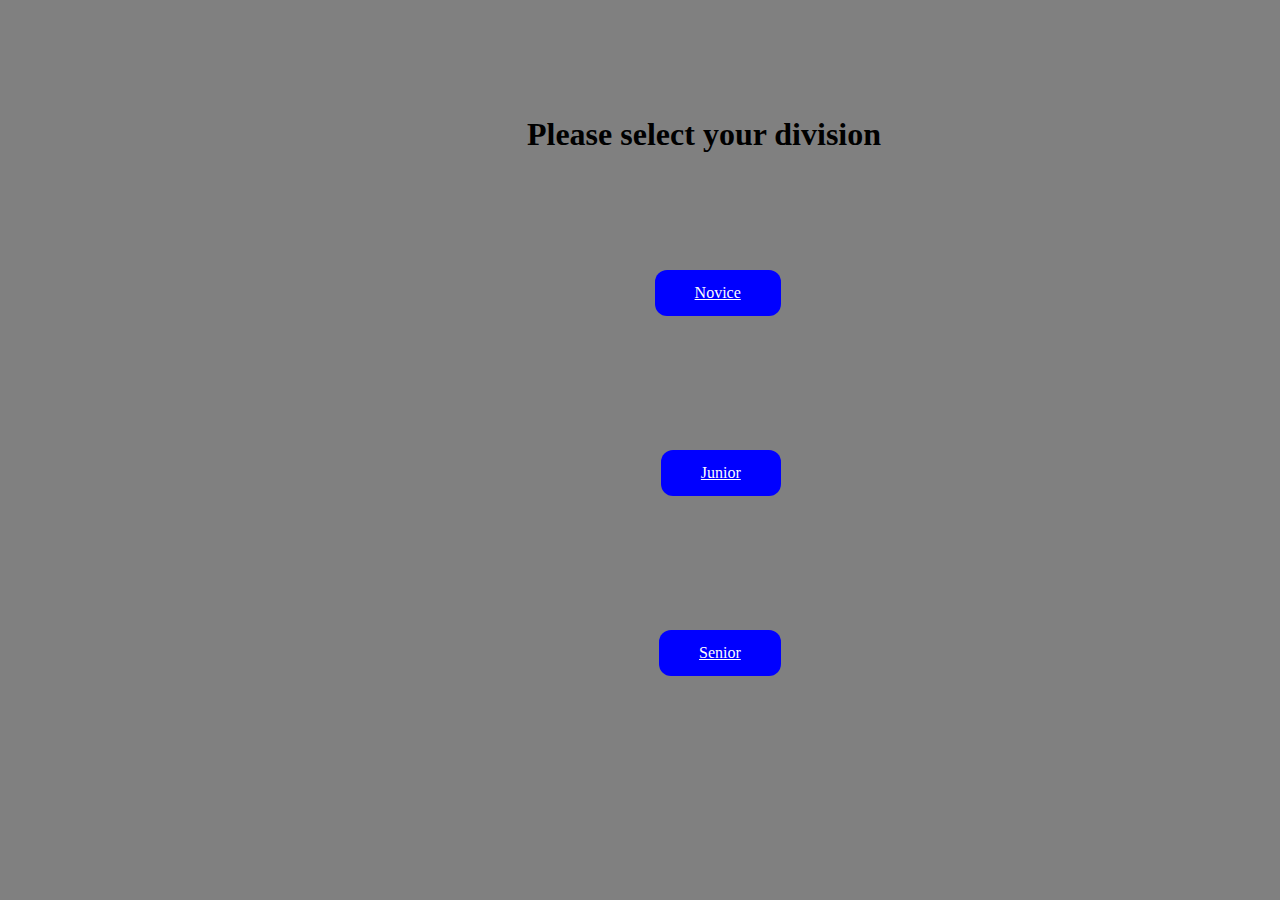
<file: html/categorypage.html>
<!--Work in progress, still need to (probably) make the page look nicer, as well as
	add code so the button clicks go places
	-->

<!DOCTYPE html>
<html>
<head>
<style>

/* need to make it so buttons go somewhere (tournament bracket maybe?) when clicked */

/*used to center tile (roughly) over the three buttons*/
.center_text{position: absolute; top: 15%; left: 55%; transform: translate(-50%, -50%);}
/* defining center positions for the three buttons*/
.center_stuff{text-align: center;}
/* reason for three seperate button classes is  clicking each
button would take you to a different place (pretty sure)*/
/* defines style for buttons such as size, color, etc.*/
.button_novice{
  background-color: blue; 
  border: none;
  color: white;
  /* Next three lines of code define the time the hover effect takes to occur on the buttons
  	and changes the cursor from an arror to a pointer*/
  -webkit-transition-duration: 0.4s; 
  transition-duration: 0.4s;
  cursor: pointer;
  padding: 14px 40px;
  text-align: center;
  font-size: 16px;
  border-radius: 12px;
  top: 30%;
  position: absolute;
  right:39%
  
}
/* When a button is hovered, the button turns red*/
.button_novice:hover{
  background-color: red;
  color: white;
}
.button_junior{
  background-color: blue; 
  border: none;
  color: white;
  -webkit-transition-duration: 0.4s; 
  transition-duration: 0.4s;
  cursor: pointer;
  padding: 14px 40px;
  text-align: center;
  font-size: 16px;
  border-radius: 12px;
  top: 50%;
  position: absolute;
  right:39%
}
/* When a button is hovered, the button turns red*/
.button_junior:hover{
  background-color: red;
  color: white;
}
.button_senior{
  background-color: blue; 
  border: none;
  color: white;
  -webkit-transition-duration: 0.4s; 
  transition-duration: 0.4s;
  cursor: pointer;
  padding: 14px 40px;
  text-align: center;
  font-size: 16px;
  border-radius: 12px;
  top: 70%;
  position: absolute;
  right:39%
}
/* When a button is hovered, the button turns red*/
.button_senior:hover{
  background-color: red;
  color: white;
}
/* need to probaly change background color / make look nicer */
body{
	text-align: center;
    background-color:gray;
}
</style>
</head>
<body>
	<!--title text with wrapper used to center it-->
	<div class="center_text">
	<h1> Please select your division</h1>
	</div>
    <!--first button -->
	<div class="center_stuff">
     <!--By default the below three links go to google. Needs to be changed -->
	<!-- bellow line creates a link with the characteristics of the button_novice class -->
        <a class="button_novice" target="_blank" href="https://www.google.com/">Novice</a>
	</div>
	<!--Second button -->
	<div class="center_stuff">
    <!-- bellow line creates a link with the characteristics of the button_junior class -->
		<a class="button_junior" target="_blank" href="https://www.google.com/">Junior</a>
	</div>
	<!--Third button -->
	<div class="center_stuff">
    <!-- bellow line creates a link with the characteristics of the button_senior class -->
		<a class="button_senior" target="_blank" href="https://www.google.com/">Senior</a>
	</div>

</body>
</html>
</file>
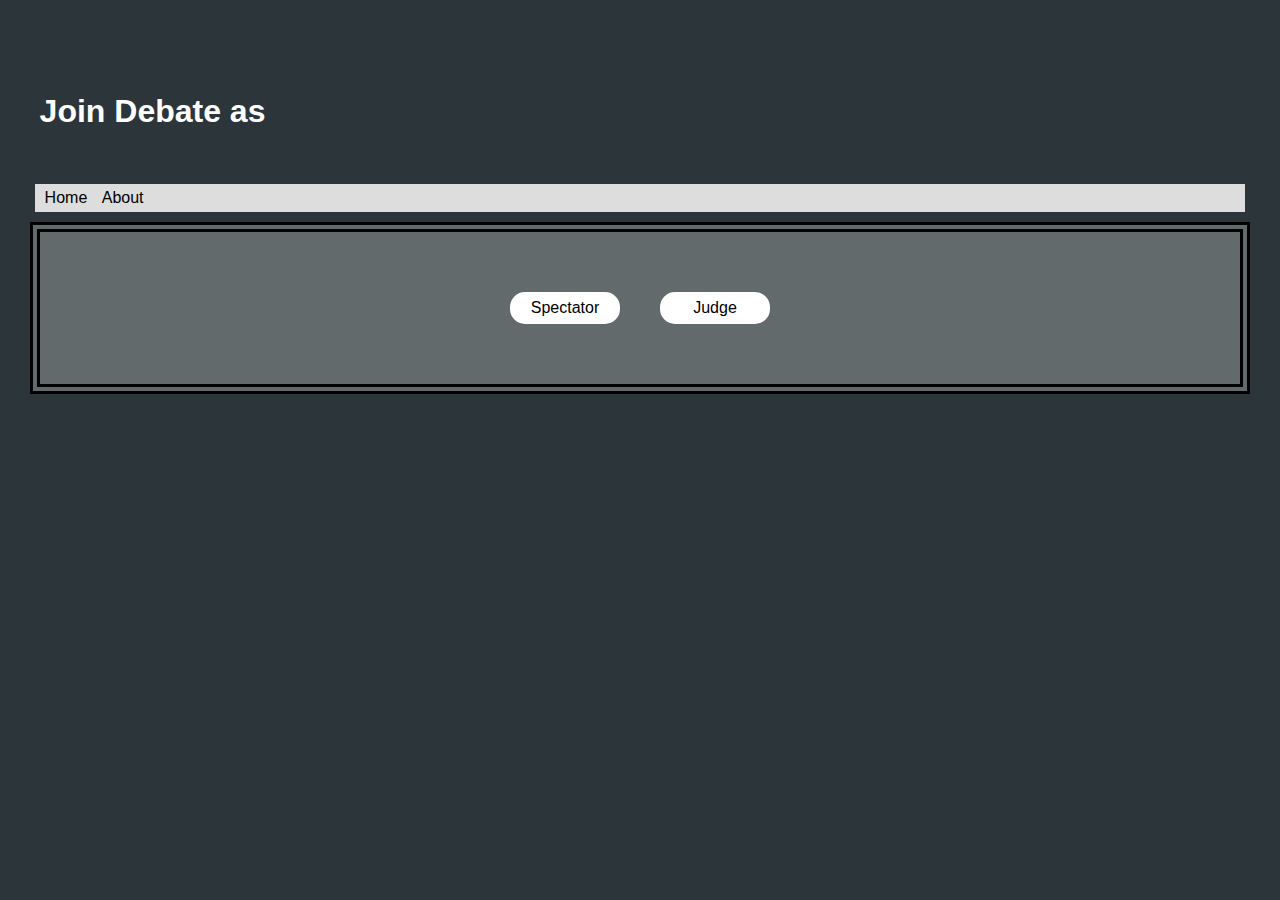
<file: html/loginpage.html>
<!DOCTYPE html>
<html>
<head>
	<meta name="viewport" content="width=device-width, initial-scale=1.0"> 
	
	<title>Login to Existing Event</title>
    
    <link rel="stylesheet" type="text/css" href="loginpage.css">
    
    <script src="loginpage.js"></script>
</head>
<body>
    <header>
        <h1>Join Debate as</h1>
    </header>
    
    <nav>
        <a href="index.html">Home</a>
		<a href="aboutpage.html">About</a>
	</nav>
    
	<div class=container>
        <div class=buttoncontainer>
            <button type="button" id="button1" onclick=login("spectator")>Spectator</button> 
        
            <button type="button" id="button2" onclick=login("judge")>Judge</button>
        </div>
        
        <div class=form id="input">
            <h2 id="prompt"></h2>
            <input type="text" name="key">
        </div>
	
        <form action="categorypage.html" method="post">
			<center><button id="loginbutton">Login</button></center>
        </form>
	</div>
</body>
</html>
</file>
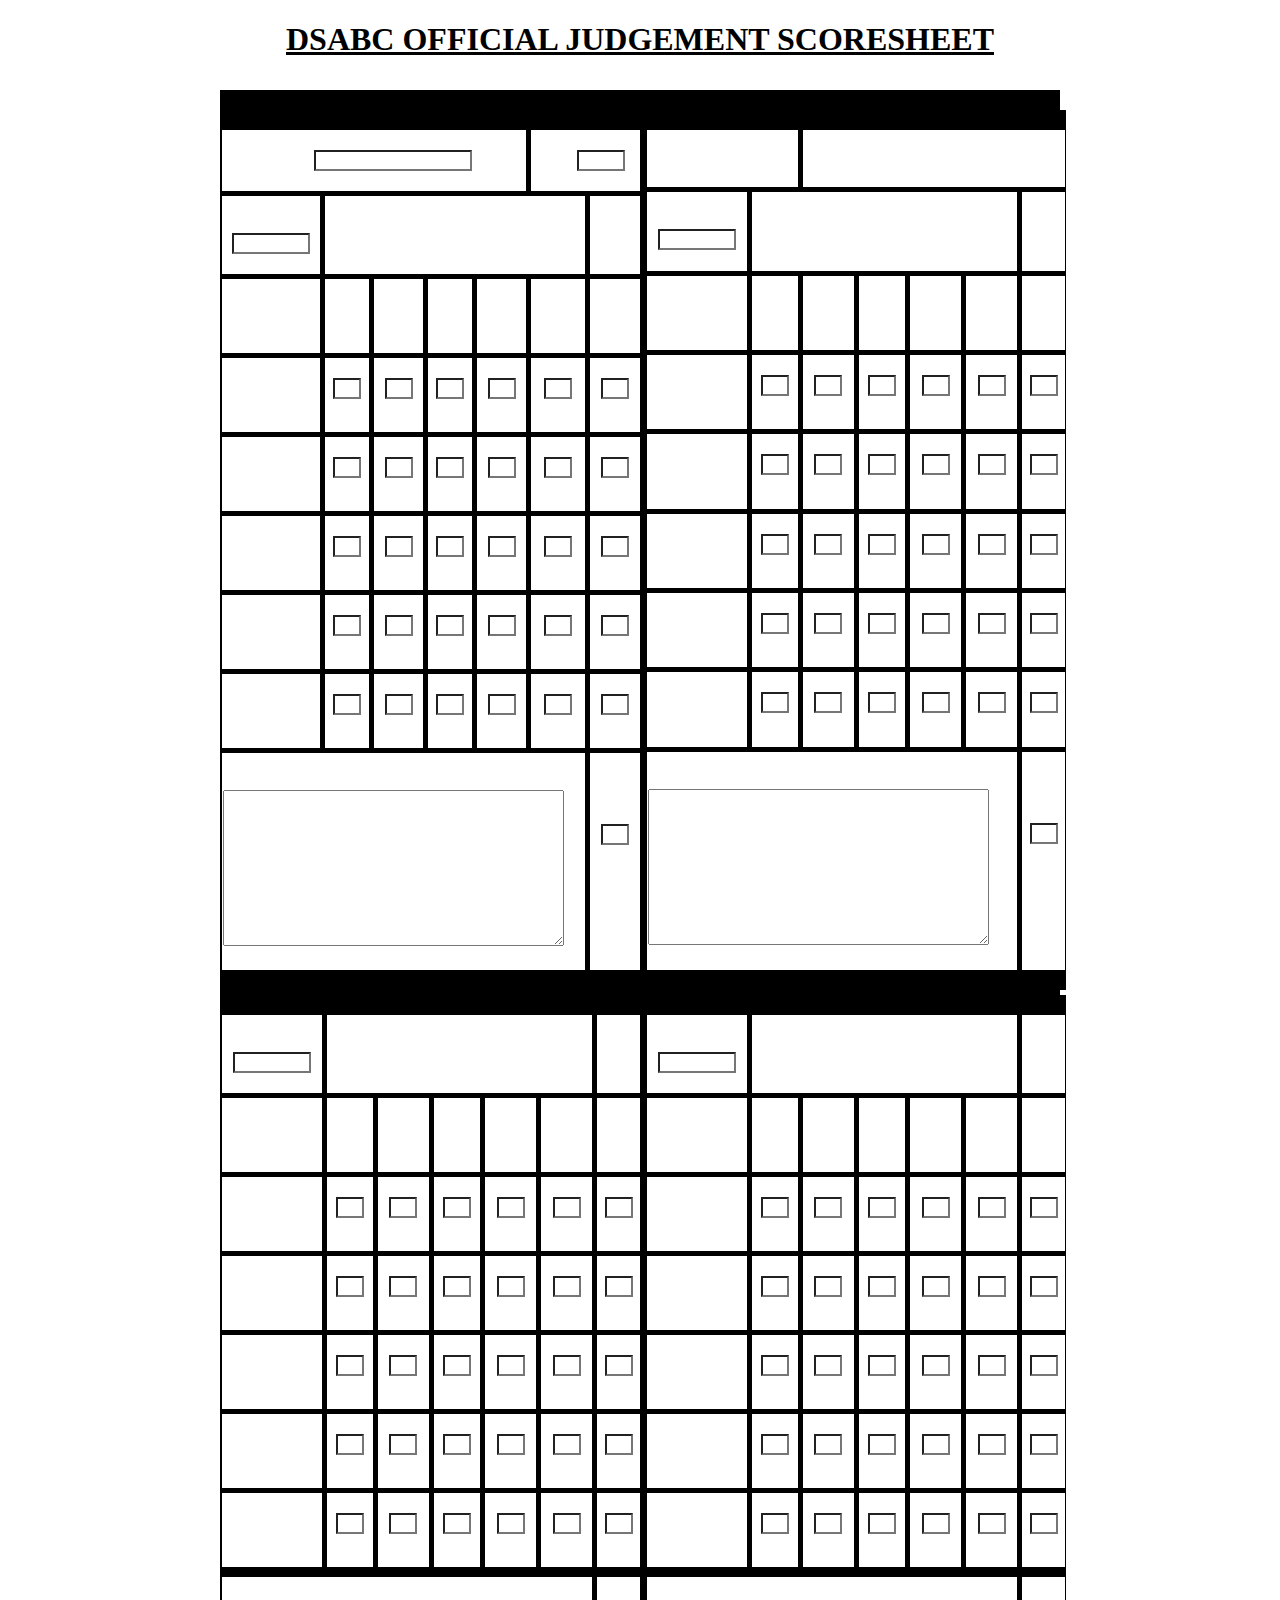
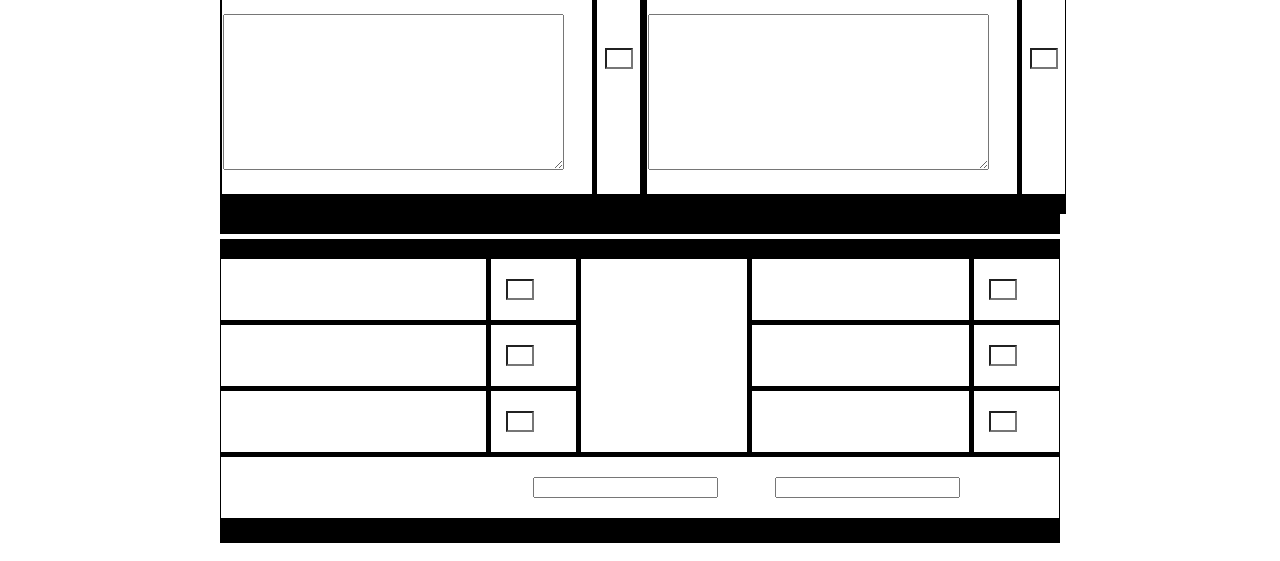
<file: html/scoresheet.html>
<!DOCTYPE html>
<!-- stuff left to do is all the input boxes for two of the grids as well as make grids look nice + that trademark thing in the bottom left. -->
<html>
<head>
<style>
/* grid which contains all grids */
/* wrapper */
.gparent-grid{
    display: grid;
    grid-template-columns: 840px;
    grid-gap: 10px;
    background-color: white;
    padding: 10px;
    color: blue;
    grid-gap: 5px;
    justify-content: center;
}
.gparent-grid > div{
    background-color: black;
    padding: 20px 1px;
    font-size: 15px;
}
.parent-grid{
    display: grid;
    grid-template-columns: 420px 420px;
    grid-gap: 10px;
    background-color: white;
    padding: 10px;
    color: blue;
    grid-gap: 5px;
    left: 25%;
}
.parent-grid > div{
    background-color: black;
    padding: 20px 1px;
    font-size: 15px;
}
/* displaying team totals */
.grid-grades{
    display: grid;
    grid-template-columns:auto auto auto auto auto auto auto auto auto auto auto auto auto auto;/* 5x14 grid*/
    grid-template-rows: auto auto auto auto auto;
    grid-gap: 10px;
    background-color: black;
    padding: 10px;
    color: white;
    grid-gap: 5px;
}
.grid-grades > div{
    background-color: white;
    padding: 20px 1px;
    font-size: 15px;
}
/*  left and right scoresheets */
.grid-containertype1{
    display: grid;
    grid-template-columns: auto auto auto auto auto auto auto;/*  12x7 grid */
    grid template-rows: auto auto auto auto auto auto auto auto auto auto auto auto:
    background-color: white;
    padding: 10px;
    color: white;
    grid-gap: 5px; 
}
.grid-containertype1 > div {
    background-color: white; 
    padding: 20px 1px;
    font-size: 15px;
}
/*classes for placing at a specific spot in grid */
/*stuff like 1st Affirmative/ 1st proposition etc. */
.current-debate-section{
    text-align: center;
    grid-area: 2/2/2/7;
}
.judge-name{
    text-align: left;
    grid-area: 1/1/1/6;
}
.Room{
    grid-area: 1/6/1/8;
}
.name{/* isn't elaborated as to name of what in scoresheet*/
    grid-area: 2/1/2/1;
    text-align: center;
}
.team-code{
    grid-area: 2/7/2/7;
    text-decoration: underline;
    text-align: center;
}
.criteria{
    grid-area: 3/1/3/1;
    text-decoration: underline;
    text-align: center;
}
.poor{
    grid-area: 3/2/3/2;
    text-align: center;
}
.weak{
    grid-area: 3/3/3/3;
    text-align: center;
}
.avg{
    grid-area: 3/4/3/4;
    text-align: center;
}
.good{
    grid-area: 3/5/3/5;
    text-align: center;
}
.great{
    grid-area: 3/6/3/6;
    text-align: center;
}
.Total{
    grid-area: 3/7/3/7;
    text-decoration: underline;
    text-align: center;
}
.org-struc{
    grid-area: 4/1/4/1;
    text-align: center;
}
.evi-analy{
    grid-area: 5/1/5/1;
    text-align: center;
}
.reb-clash{
    grid-area: 6/1/6/1;
    text-align: center;
}
.dev-eti{
    grid-area: 7/1/7/1;
    text-align: center;
}
.que-resp{
    grid-area: 8/1/8/1;
    text-align: center;
}
.commentsfortype1{
    grid-area: 9/1/12/7;
}
.total-score{
    grid-area: 9/7/12/7;
    text-align: center;
}
.my-text{
    width: 20px;
    background-color: white;
}
.judge-text{
    width: 150px;
    background-color: white;
}
.name-text{
    width: 70px;
    background-color: white;
}
.room-text{
    width: 40px;
    background-color: white;
}
.input1{
    text-align: center;
}	
/* stuff exlcusive to type2 grid */
/* eg round 1 like in a fight */
.round{
    grid-area: 1/1/1/3;
    text-align: center;
}
/* novice junior senior */
.division{
    grid-area: 1/3/1/8;
    text-align: center;
}
.name2{
    grid-area: 1/1/1/1;
    text-align: center;
}
.current-debate-section2{
    text-align: center;
    grid-area: 1/2/1/7;
}
.team-code2{
    grid-area: 1/7/1/7;
    text-decoration: underline;
    text-align: center;
}
.criteria2{
    grid-area: 2/1/2/1;
    text-decoration: underline;
    text-align: center;
}
.poor2{
    grid-area: 2/2/2/2;
    text-align: center;
}
.weak2{
    grid-area: 2/3/2/3;
    text-align: center;
}
.avg2{
    grid-area: 2/4/2/4;
    text-align: center;
}
.good2{
    grid-area: 2/5/2/5;
    text-align: center;
}
.great2{
    grid-area: 2/6/2/6;
    text-align: center;
}
.Total2{
    grid-area: 2/7/2/7;
    text-decoration: underline;
    text-align: center;
}
.org-struc2{
    grid-area: 3/1/3/1;
    text-align: center;
}
.evi-analy2{
    grid-area: 4/1/4/1;
    text-align: center;
}
.reb-clash2{
    grid-area: 5/1/5/1;
    text-align: center;
}
.dev-eti2{
    grid-area: 6/1/6/1;
    text-align: center;
}
.que-resp2{
    grid-area: 7/1/7/1;
    text-align: center;
}
/* start of stuff for the teamtotals grid */
.firstaff-prop{
    grid-area: 1/1/1/7;
}
.secondaff-prop{
    grid-area: 2/1/2/7;
}
.aff-prop-score{
    grid-area: 3/1/3/7;
}
.gridtitleblock{
    grid-area: 1/8/4/10;
    text-decoration: underline;
    text-align: center;
}
.firstneg-opp{
    grid-area: 1/10/1/14;
}
.secondneg-opp{
    grid-area: 2/10/2/14;
}
.neg-opp-score{
    grid-area: 3/10/3/14;
}
.winner-decl-sig-block{
    grid-area: 4/1/5/15;
    text-decoration: bold;
    text-align: center;
}
/* end of stuff for teamtotals grid */

/* centers and underlines the title*/
h1{
text-align: center;
    text-decoration: underline;
}
body{
/* not working currently XD */
}

</style>
</head>
<body>
	 <h1>DSABC OFFICIAL JUDGEMENT SCORESHEET</h1> 
     <div class="gparent-grid"><!-- begging of grand parent grid-->
     	<div class="parent-grid"><!-- beginning of parent grid -->
     		<div class="grid-containertype1"> <!-- beginning of topleft grid-->
        	<div class="judge-name">Judge's Name:
        		<input type="text" class="judge-text" maxlength="30">
        	</div>
        	<div class="Room">Room:
        		<input type="text" class="room-text" maxlength="10">
        	</div>
        	<div class="name">Name:<br>
        		<input type="text" class="name-text" maxlength="10">
        	</div>
       		<div class="current-debate-section">1st Affirmative/1st Proposition</div>
       	        <div class="team-code">Team<br>Code</div>
                <div class="criteria">Criteria</div>
                <div class="poor">15<br>Poor</div>
        	<div class="weak">Weak</div>
       		<div class="avg">Avg.</div>
        	<div class="good">Good</div>
       	        <div class="great">Great</div>
        	<div class="Total">Totals</div>
        	<div class="org-struc">Organization/<br>Structure</div>
        	<!-- beginning of  textboxs for organization/sturcture -->
        	<div class="input1">
        		<input type="text" class="my-text" maxlength="2">
        	</div>
        	<div class="input1">
        		<input type="text" class="my-text" maxlength="2">
        	</div>
        	<div class="input1">
        		<input type="text" class="my-text" maxlength="2">
       		</div>
        	<div class="input1">
        		<input type="text" class="my-text" maxlength="2">
        	</div>
        	<div class="input1">
        		<input type="text" class="my-text" maxlength="2">
        	</div>
        	<div class="input1">
        		<input type="text" class="my-text" maxlength="2">
        	</div>
        	<!-- end -->
        	<div class="evi-analy">Evidence/<br>Analysis</div>
        	<!-- beginning of  textboxs for evidence/analysis -->
        	<div class="input1">
        		<input type="text" class="my-text" maxlength="2">
                </div>
                <div class="input1">
                    <input type="text" class="my-text" maxlength="2">
                </div>
                <div class="input1">
                    <input type="text" class="my-text" maxlength="2">
                </div>
                <div class="input1">
                    <input type="text" class="my-text" maxlength="2">
                </div>
                <div class="input1">
                    <input type="text" class="my-text" maxlength="2">
                </div>
                <div class="input1">
                    <input type="text" class="my-text" maxlength="2">
                </div>
                <!-- end -->
                <div class="reb-clash">Rebuttal/<br>Clash</div>
                <!-- beginning of  textboxs for rebuttal/clash -->
                <div class="input1">
                    <input type="text" class="my-text" maxlength="2">
                </div>
                <div class="input1">
                    <input type="text" class="my-text" maxlength="2">
                </div>
                <div class="input1">
                    <input type="text" class="my-text" maxlength="2">
                </div>
                <div class="input1">
                    <input type="text" class="my-text" maxlength="2">
                </div>
                <div class="input1">
                    <input type="text" class="my-text" maxlength="2">
                </div>
                <div class="input1">
                    <input type="text" class="my-text" maxlength="2">
                </div>
                <!-- end -->
                <div class="dev-eti">Delivery/<br>Etiquette</div>
                <!-- beginning of  textboxs for Delivery/etiquette -->
                <div class="input1">
                    <input type="text" class="my-text" maxlength="2">
                </div>
                <div class="input1">
                    <input type="text" class="my-text" maxlength="2">
                </div>
                <div class="input1">
                    <input type="text" class="my-text" maxlength="2">
                </div>
                <div class="input1">
                    <input type="text" class="my-text" maxlength="2">
                </div>
                <div class="input1">
                    <input type="text" class="my-text" maxlength="2">
                </div>
                <div class="input1">
                    <input type="text" class="my-text" maxlength="2">
                </div>
                <!-- end -->
                <div class="que-resp">Questioning/<br>Responding</div>
                <!-- beginning of  textboxs for Questioning/Responding -->
                <div class="input1">
                    <input type="text" class="my-text" maxlength="2">
                </div>
                <div class="input1">
                    <input type="text" class="my-text" maxlength="2">
                </div>
                <div class="input1">
                    <input type="text" class="my-text" maxlength="2">
                </div>
                <div class="input1">
                    <input type="text" class="my-text" maxlength="2">
                </div>
                <div class="input1">
                    <input type="text" class="my-text" maxlength="2">
                </div>
                <div class="input1">
                    <input type="text" class="my-text" maxlength="2">
                </div>
                <!-- end -->
                <div class="commentsfortype1">Comments:
                    <form>
                        <textarea name="comment" rows="10" cols="40"></textarea>
                    </form>
                </div> <!--want to add underline here -->
                <div class="total-score">Total<br>Score<br><br>
                    <input type="text" class="my-text" maxlength="3">
                    <br><br>/100
                </div><!-- and here -->
         </div><!--end of topleft grid-->
         <!-- start of top right grid -->
         <div class="grid-containertype1">
            <div class="round">Round:1 2 3 4</div>
            <div class="division">Novice | Junior | Senior</div>
            <div class="name">Name:<br>
                <input type="text" class="name-text" maxlength="10">
            </div>
            <div class="current-debate-section">1st Negative/1st Opposition</div>
            <div class="team-code">Team<br>Code</div>
            <div class="criteria">Criteria</div>
            <div class="poor">15<br>Poor</div>
            <div class="weak">Weak</div>
            <div class="avg">Avg.</div>
            <div class="good">Good</div>
            <div class="great">Great</div>
            <div class="Total">Totals</div>
            <div class="org-struc">Organization/<br>Structure</div>
            <!-- beginning of  textboxs for organization/sturcture -->
            <div class="input1">
                <input type="text" class="my-text" maxlength="2">
            </div>
            <div class="input1">
                <input type="text" class="my-text" maxlength="2">
            </div>
            <div class="input1">
                <input type="text" class="my-text" maxlength="2">
            </div>
            <div class="input1">
                <input type="text" class="my-text" maxlength="2">
            </div>
            <div class="input1">
                <input type="text" class="my-text" maxlength="2">
            </div>
            <div class="input1">
                <input type="text" class="my-text" maxlength="2">
            </div>
            <!-- end -->
            <div class="evi-analy">Evidence/<br>Analysis</div>
            <!-- beginning of  textboxs for evidence/analysis -->
            <div class="input1">
                <input type="text" class="my-text" maxlength="2">
            </div>
            <div class="input1">
                <input type="text" class="my-text" maxlength="2">
            </div>
            <div class="input1">
                <input type="text" class="my-text" maxlength="2">
            </div>
            <div class="input1">
                <input type="text" class="my-text" maxlength="2">
            </div>
            <div class="input1">
                <input type="text" class="my-text" maxlength="2">
            </div>
            <div class="input1">
                <input type="text" class="my-text" maxlength="2">
            </div>
            <!-- end -->
            <div class="reb-clash">Rebuttal/<br>Clash</div>
            <!-- beginning of  textboxs for rebuttal/clash -->
            <div class="input1">
                <input type="text" class="my-text" maxlength="2">
            </div>
            <div class="input1">
                <input type="text" class="my-text" maxlength="2">
            </div>
            <div class="input1">
                <input type="text" class="my-text" maxlength="2">
            </div>
            <div class="input1">
                <input type="text" class="my-text" maxlength="2">
            </div>
            <div class="input1">
                <input type="text" class="my-text" maxlength="2">
            </div>
            <div class="input1">
                <input type="text" class="my-text" maxlength="2">
            </div>
            <!-- end -->
            <div class="dev-eti">Delivery/<br>Etiquette</div>
            <!-- beginning of  textboxs for Delivery/etiquette -->
            <div class="input1">
                <input type="text" class="my-text" maxlength="2">
            </div>
            <div class="input1">
                <input type="text" class="my-text" maxlength="2">
            </div>
            <div class="input1">
                <input type="text" class="my-text" maxlength="2">
            </div>
            <div class="input1">
                <input type="text" class="my-text" maxlength="2">
            </div>
            <div class="input1">
                <input type="text" class="my-text" maxlength="2">
            </div>
            <div class="input1">
                <input type="text" class="my-text" maxlength="2">
            </div>
            <!-- end -->
            <div class="que-resp">Questioning/<br>Responding</div>
            <!-- beginning of  textboxs for Questioning/Responding -->
            <div class="input1">
                <input type="text" class="my-text" maxlength="2">
            </div>
            <div class="input1">
                <input type="text" class="my-text" maxlength="2">
            </div>
            <div class="input1">
                <input type="text" class="my-text" maxlength="2">
            </div>
            <div class="input1">
                <input type="text" class="my-text" maxlength="2">
            </div>
            <div class="input1">
                <input type="text" class="my-text" maxlength="2">
            </div>
            <div class="input1">
                <input type="text" class="my-text" maxlength="2">
            </div>
            <!-- end -->
            <div class="commentsfortype1">Comments:
                <form>
                    <textarea name="comment" rows="10" cols="40"></textarea>
                </form>
            </div> <!--want to add underline here -->
            <div class="total-score">Total<br>Score<br><br>
                <input type="text" class="my-text" maxlength="3">
                <br><br>/100
            </div><!-- and here -->
         </div><!-- end of top right grid -->
         <!-- start of bottom left grid -->
         <div class="grid-containertype1">
            <div class="name2">Name:<br>
                <input type="text" class="name-text" maxlength="10">
            </div>
            <div class="current-debate-section2">1st Positive/1st Proposition</div>
            <div class="team-code2">Team<br>Code</div>
            <div class="criteria2">Criteria</div>
            <div class="poor2">15<br>Poor</div>
            <div class="weak2">Weak</div>
            <div class="avg2">Avg.</div>
            <div class="good2">Good</div>
            <div class="great2">Great</div>
            <div class="Total2">Totals</div>
            <div class="org-struc2">Organization/<br>Structure</div>
            <!-- beginning of  textboxs for organization/sturcture -->
            <div class="input1">
                <input type="text" class="my-text" maxlength="2">
            </div>
            <div class="input1">
                <input type="text" class="my-text" maxlength="2">
            </div>
            <div class="input1">
                <input type="text" class="my-text" maxlength="2">
            </div>
            <div class="input1">
                <input type="text" class="my-text" maxlength="2">
            </div>
            <div class="input1">
                <input type="text" class="my-text" maxlength="2">
            </div>
            <div class="input1">
                <input type="text" class="my-text" maxlength="2">
            </div>
            <!-- end -->
            <div class="evi-analy2">Evidence/<br>Analysis</div>
            <!-- beginning of  textboxs for evidence/analysis -->
            <div class="input1">
                <input type="text" class="my-text" maxlength="2">
            </div>
            <div class="input1">
                <input type="text" class="my-text" maxlength="2">
            </div>
            <div class="input1">
                <input type="text" class="my-text" maxlength="2">
            </div>
            <div class="input1">
                <input type="text" class="my-text" maxlength="2">
            </div>
            <div class="input1">
                <input type="text" class="my-text" maxlength="2">
            </div>
            <div class="input1">
                <input type="text" class="my-text" maxlength="2">
            </div>
            <!-- end -->
            <div class="reb-clash2">Rebuttal/<br>Clash</div>
            <!-- beginning of  textboxs for rebuttal/clash -->
            <div class="input1">
                <input type="text" class="my-text" maxlength="2">
            </div>
            <div class="input1">
                <input type="text" class="my-text" maxlength="2">
            </div>
            <div class="input1">
                <input type="text" class="my-text" maxlength="2">
            </div>
            <div class="input1">
                <input type="text" class="my-text" maxlength="2">
            </div>
            <div class="input1">
                <input type="text" class="my-text" maxlength="2">
            </div>
            <div class="input1">
                <input type="text" class="my-text" maxlength="2">
            </div>
            <!-- end -->
            <div class="dev-eti2">Delivery/<br>Etiquette</div>
            <!-- beginning of  textboxs for Delivery/etiquette -->
            <div class="input1">
                <input type="text" class="my-text" maxlength="2">
            </div>
            <div class="input1">
                <input type="text" class="my-text" maxlength="2">
            </div>
            <div class="input1">
                <input type="text" class="my-text" maxlength="2">
            </div>
            <div class="input1">
                <input type="text" class="my-text" maxlength="2">
            </div>
            <div class="input1">
                <input type="text" class="my-text" maxlength="2">
            </div>
            <div class="input1">
                <input type="text" class="my-text" maxlength="2">
            </div>
            <!-- end -->
            <div class="que-resp2">Questioning/<br>Responding</div>
            <!-- beginning of  textboxs for Questioning/Responding -->
            <div class="input1">
                <input type="text" class="my-text" maxlength="2">
            </div>
            <div class="input1">
                <input type="text" class="my-text" maxlength="2">
            </div>
            <div class="input1">
                <input type="text" class="my-text" maxlength="2">
            </div>
            <div class="input1">
                <input type="text" class="my-text" maxlength="2">
            </div>
            <div class="input1">
                <input type="text" class="my-text" maxlength="2">
            </div>
            <div class="input1">
                <input type="text" class="my-text" maxlength="2">
            </div>
            <!-- end -->
            <div class="commentsfortype1">Comments:
                <form>
                    <textarea name="comment" rows="10" cols="40"></textarea>
                </form>
            </div> <!--want to add underline here -->
            <div class="total-score">Total<br>Score<br><br>
                <input type="text" class="my-text" maxlength="3">
                <br><br>/100
           </div><!-- and here -->
         </div><!-- end of bottom left grid-->
         <!-- start of bottom right grid -->
         <div class="grid-containertype1">
            <div class="name2">Name:<br>
                <input type="text" class="name-text" maxlength="10">
            </div>
            <div class="current-debate-section2">2nd Negative/2nd Opposition</div>
            <div class="team-code2">Team<br>Code</div>
            <div class="criteria2">Criteria</div>
            <div class="poor2">15<br>Poor</div>
            <div class="weak2">Weak</div>
            <div class="avg2">Avg.</div>
            <div class="good2">Good</div>
            <div class="great2">Great</div>
            <div class="Total2">Totals</div>
            <div class="org-struc2">Organization/<br>Structure</div>
            <!-- beginning of  textboxs for organization/sturcture -->
            <div class="input1">
                <input type="text" class="my-text" maxlength="2">
            </div>
            <div class="input1">
                <input type="text" class="my-text" maxlength="2">
            </div>
            <div class="input1">
                <input type="text" class="my-text" maxlength="2">
            </div>
            <div class="input1">
                <input type="text" class="my-text" maxlength="2">
            </div>
            <div class="input1">
                <input type="text" class="my-text" maxlength="2">
            </div>
            <div class="input1">
                <input type="text" class="my-text" maxlength="2">
            </div>
            <!-- end -->
            <div class="evi-analy2">Evidence/<br>Analysis</div>
            <!-- beginning of  textboxs for evidence/analysis -->
            <div class="input1">
                <input type="text" class="my-text" maxlength="2">
            </div>
            <div class="input1">
                <input type="text" class="my-text" maxlength="2">
            </div>
            <div class="input1">
                <input type="text" class="my-text" maxlength="2">
            </div>
            <div class="input1">
                <input type="text" class="my-text" maxlength="2">
            </div>
            <div class="input1">
                <input type="text" class="my-text" maxlength="2">
            </div>
            <div class="input1">
                <input type="text" class="my-text" maxlength="2">
            </div>
            <!-- end -->
            <div class="reb-clash2">Rebuttal/<br>Clash</div>
            <!-- beginning of  textboxs for rebuttal/clash -->
            <div class="input1">
                <input type="text" class="my-text" maxlength="2">
            </div>
            <div class="input1">
                <input type="text" class="my-text" maxlength="2">
            </div>
            <div class="input1">
                <input type="text" class="my-text" maxlength="2">
            </div>
            <div class="input1">
                <input type="text" class="my-text" maxlength="2">
            </div>
            <div class="input1">
                <input type="text" class="my-text" maxlength="2">
            </div>
            <div class="input1">
                <input type="text" class="my-text" maxlength="2">
            </div>
            <!-- end -->
            <div class="dev-eti2">Delivery/<br>Etiquette</div>
            <!-- beginning of  textboxs for Delivery/etiquette -->
            <div class="input1">
                <input type="text" class="my-text" maxlength="2">
            </div>
            <div class="input1">
                <input type="text" class="my-text" maxlength="2">
            </div>
            <div class="input1">
                <input type="text" class="my-text" maxlength="2">
            </div>
            <div class="input1">
                <input type="text" class="my-text" maxlength="2">
            </div>
            <div class="input1">
                <input type="text" class="my-text" maxlength="2">
            </div>
            <div class="input1">
                <input type="text" class="my-text" maxlength="2">
            </div>
            <!-- end -->
            <div class="que-resp2">Questioning/<br>Responding</div>
            <!-- beginning of  textboxs for Questioning/Responding -->
            <div class="input1">
                <input type="text" class="my-text" maxlength="2">
            </div>
            <div class="input1">
                <input type="text" class="my-text" maxlength="2">
            </div>
            <div class="input1">
                <input type="text" class="my-text" maxlength="2">
            </div>
            <div class="input1">
                <input type="text" class="my-text" maxlength="2">
            </div>
            <div class="input1">
                <input type="text" class="my-text" maxlength="2">
            </div>
            <div class="input1">
                <input type="text" class="my-text" maxlength="2">
            </div>
            <!-- end -->
            <div class="commentsfortype1">Comments:
                <form>
                    <textarea name="comment" rows="10" cols="40"></textarea>
                </form>
            </div> <!--want to add underline here -->
            <div class="total-score">Total<br>Score<br><br>
                <input type="text" class="my-text" maxlength="3">
                <br><br>/100
            </div><!-- and here -->
         </div>  
         <!-- end of bottom right grid --> 
        </div> <!-- end of parent grid-->

        <!-- start of cumulative score grid -->
         <div class="grid-grades">
            <div class="firstaff-prop">1stAff./1stProp.</div>
            <div class="input1">
                    <input type="text" class="my-text" maxlength="3">/100
            </div>
            <div class="gridtitleblock">Final Team Totals</div>
            <div class="firstneg-opp">1stNeg./1stOpp.</div>
            <div class="input1">
                    <input type="text" class="my-text" maxlength="3">/100
            </div>
            <div class="secondaff-prop">2ndAff./Prop.</div>
            <div class="input1">
                    <input type="text" class="my-text" maxlength="3">/100
            </div>
            <div class="secondneg-opp">2ndNeg./2ndOpp</div>
            <div class="input1">
                    <input type="text" class="my-text" maxlength="3">/100
            </div>
            <div class="aff-prop-score">Total Score</div>
            <div class="input1">
                    <input type="text" class="my-text" maxlength="3">/200
            </div>
            <div class="neg-opp-score">Total Score</div>
            <div class="input1">
                    <input type="text" class="my-text" maxlength="3">/200
            </div>
            <div class="winner-decl-sig-block">I therefore award this debate to the
                <input type="text" class="my-judge" maxlength="30">. Signed:
                <input type="text" class="my-room" maxlength="20">
            </div>
     	</div>
     <!-- end of cumulative score grid -->
     </div><!-- end of grandparent grid -->
</body>
</html>
</file>
<file: html/loginpage.css>
/*Style sheet for loginpage.html*/

body {
background-color: #2C3539;
font-family: Helvetica Neue, Helvetica, sans-serif;
display: flex;
flex-direction: column;
align-items: center;
}

header {
width: 100%;
margin-left: 5%;
padding: 5%;
height: 40px;
}

h1 {
color: white;
font-family: Century Gothic, CenturyGothic, AppleGothic, sans-serif;
width: 100%;
}

/*Navigation bar*/
nav {
background-color: #dddddd;
display: inline;
text-align: left;
padding: 5px;
margin: 10px;
width: 95%;
}

/*Navigation links*/
nav a {
color: black;
text-decoration: none;
margin-left: 5px;
margin-right: 5px;
}

nav a:hover {color: #1d97af;}

.container {
background-color: rgba(230, 230, 230, 0.3);
border: 10px double black;
display: flex;
flex-direction: column;
justify-content: center;
margin-right: 5%;
margin-left: 5%;
width: 95%;
}

/*Wrapper for the spectator/judge buttons*/
.buttoncontainer {
display: flex;
flex-direction: row;
justify-content: center;
width: 100%;
}

input {
width: 150px;
margin: 10px;
}

button {
background-color: white;
font-size: 1em;
border: 1px black;
border-radius: 15px;
padding: 7px;
width: 110px;
margin: 20px;
margin-top: 5%;
margin-bottom: 5%;
}

button:hover {
font-weight: bold;
transition-duration: 0.4s;
}

button:focus {
font-weight: bold;
}

/*Wrapper for the key input and login button*/
div.form {
display: none;
justify-content: center;
}

h2 {
color: white;
font-size: 1.1em;
font-weight: normal;
text-align: left;
}

#loginbutton {
text-align: center;
display: none;
border-radius: 0px;
padding: 5px;
margin-top: 10px;
width: 50px;
}

#loginbutton:hover {
font-weight: normal;
background-color: rgb(230, 230, 230);
}

#loginbutton:focus {
font-weight: normal;
}
</file>
